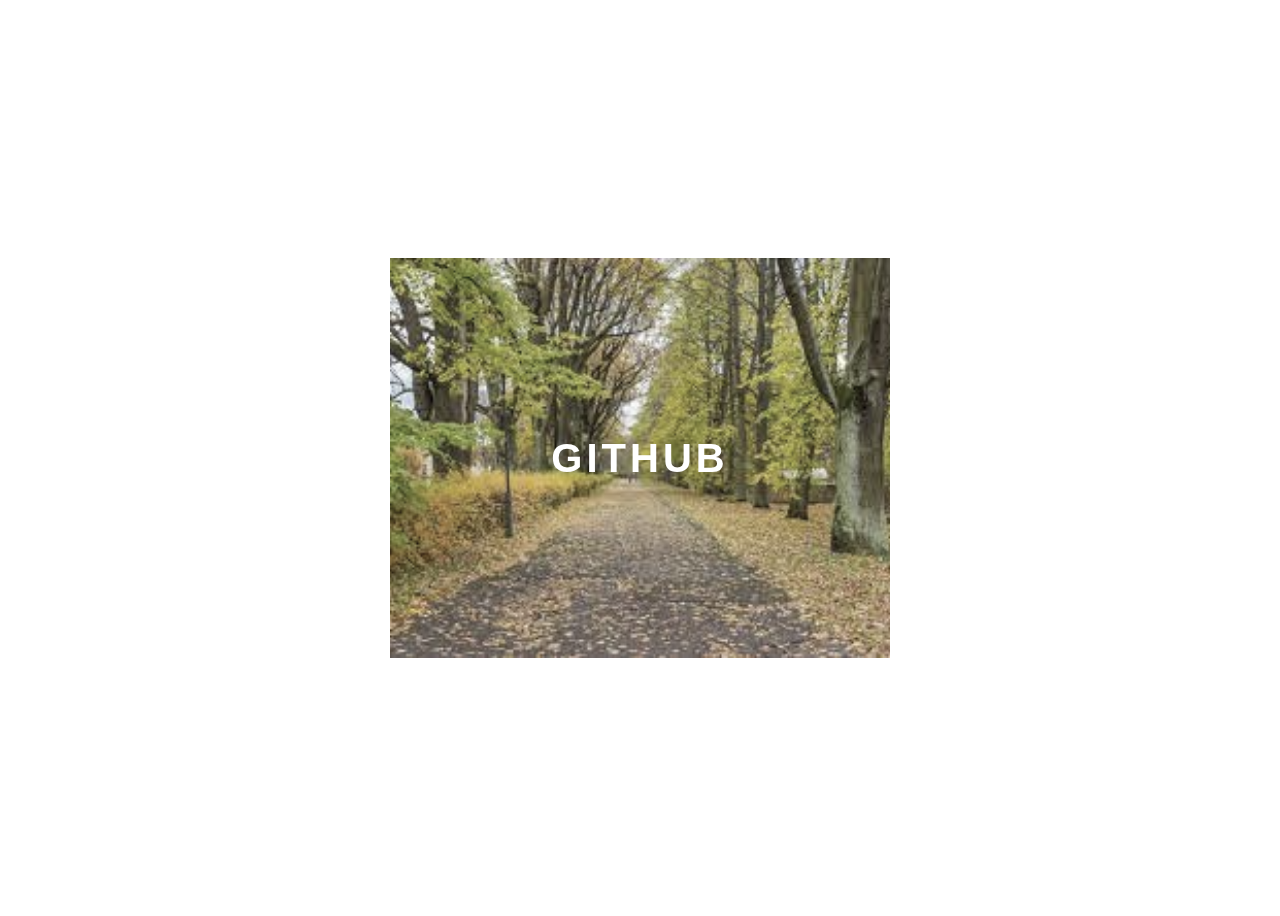
<file: index.html>
<!DOCTYPE html>
<html lang="pt-br">
<head>
    <meta charset="UTF-8">
    <meta http-equiv="X-UA-Compatible" content="IE=edge">
    <meta name="viewport" content="width=device-width, initial-scale=1.0">
    <link rel="stylesheet" href="css/style.css">
    <title>Projeto Dio</title>
</head>
<body>
    <div class="container">
        <div class="card">
            <div class="card-wrapper">
                <h2>Github</h2>
                <p>Veja meus projetos!</p>
            </div>    
        </div>
    </div>
</body>
</html>
</file>
<file: css/style.css>
/*Mudança da fonte do corpo*/
body {
    font-family: sans-serif;

}

/*Configuração para que o container centralize o card no centro da tela do navegador  */
.container {
    width: 100%;
    height: 100vh;
    display: flex;
    justify-content: center;
    align-items: center;
}

.card {
    height: 400px;
    width: 500px;
    background-image: url('/imagens/paisagem.jpeg');
    background-position: center;
    background-repeat: no-repeat; /*serve para evitar repetição caso seja muito grande*/
    background-size: cover; /*fazer uma cobertura completa do background*/
    display: flex;
    justify-content: center;
    align-items: center;
    filter: grayscale(0.5); /*Filtro do card*/
    color: white; /*Cor da fonte*/
    cursor: pointer; /*inclusão de um cursor*/
    transition: 0.3s; /*tempo da transição ao passar o mouse*/
}

.card-wrapper {
    text-align: center;
    display: flex;
    flex-direction: column; /*Alinhamento um abaixo do outro*/
    justify-content: center;
    align-items: center;
    position: relative; /*Poder manipular o pseudo elemento do card wrapper para fazer o efeito de borda para expansão na tela*/

}

/*Card before, estamos colocando absoluto ao card wrapper*/
.card-wrapper::before {
    content: ''; /*vazio*/
    position: absolute;
    height: 100px;
    width: 100px;
    display: block;
    border: 1px solid white ;
    opacity: 0;
    transition: 00.3s;
}

.card-wrapper h2 {
    font-size: 40px;
    text-transform: uppercase; /*Colocar tudo em letra maiuscula*/
    letter-spacing: 4px; /*espaçamento entre as letras*/
    margin: 0; 
    transition:  0.3s;
}

.card-wrapper p {
    font-size: 0;
    visibility: hidden;
    opacity: 0; /*Forma de esconder a borda para ser tratada no wrapper before*/
    font-weight: bold;
    text-transform: uppercase;
    transition: 0.3s;
}

/*Card Hover - flutuação do card*/
.card:hover {
    filter: unset;
}

.card:hover > .card-wrapper::before { /*Forma de Selecionar o filho que é o card Wrapper e o before dele*/
    height: 300px;
    width: 400px;
    opacity: 1;
}

.card:hover > .card-wrapper p {
    opacity: 1;
    visibility: visible; /*Tornar visivel novamente o subtitulo do card*/
    font-size: 14px ;
}
</file>
